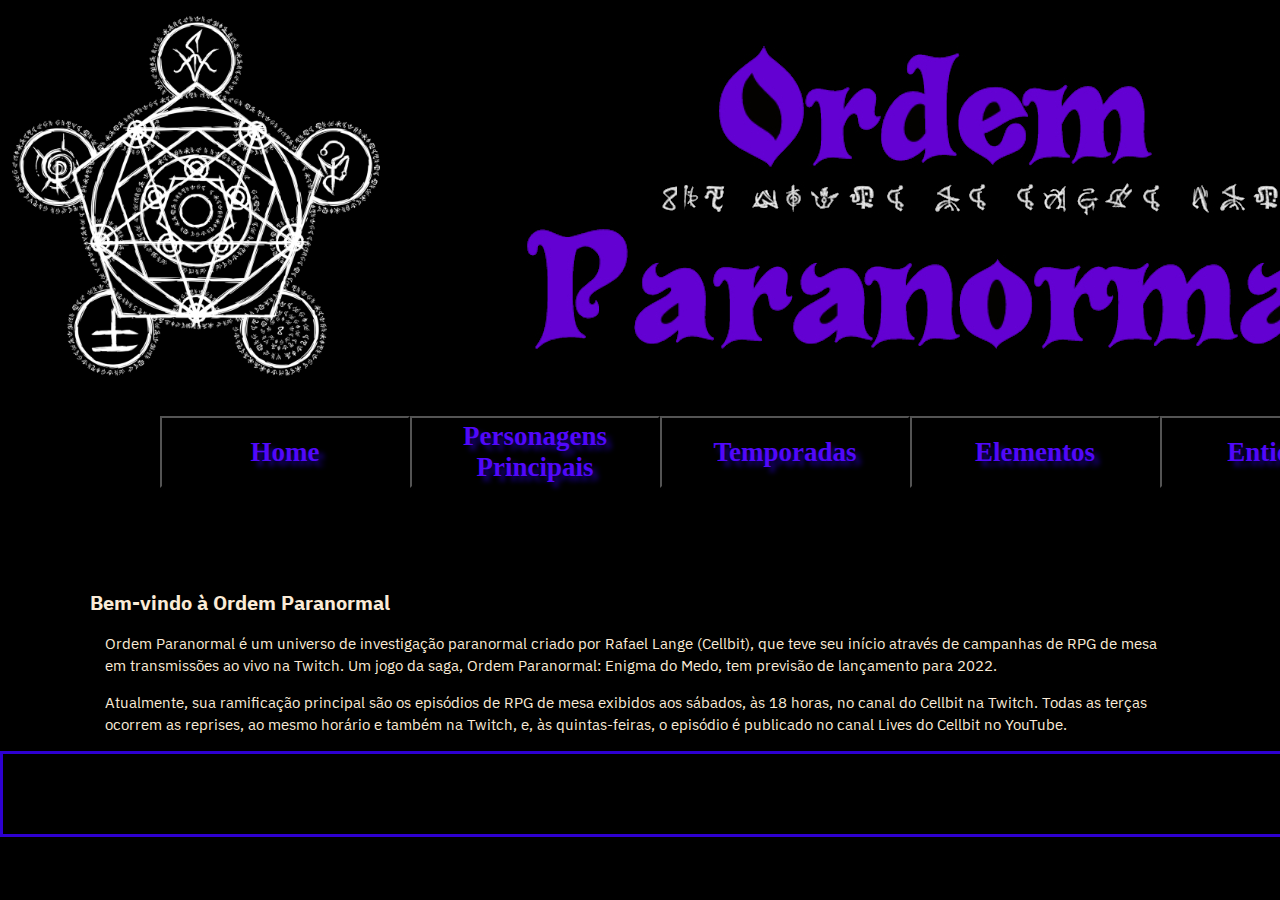
<file: index.html>
<!DOCTYPE html>
<html lang="pt-BR">
    <head>
        <meta charset="UTF-8">
        <meta http-equiv="X-UA-Compatible" content="IE=edge">
        <meta name="viewport" content="width=device-width, initial-scale=1.0">
        <link rel="stylesheet" href="conf.css">
        <title>Document</title>
        <link rel="preconnect" href="https://fonts.googleapis.com">
        <link rel="preconnect" href="https://fonts.gstatic.com" crossorigin>
        <link href="https://fonts.googleapis.com/css2?family=IBM+Plex+Sans+Arabic&family=Poppins:ital,wght@1,200&family=Roboto&family=Rubik+Wet+Paint&display=swap" rel="stylesheet">

    </head>


    <body>
        <header>
            <div class="esquerdo"> 
                <img src="Simbolo.png" alt="">
    
            </div>

            <div class="direito">
             <img src="Novo Projeto.jpg" alt="">

            </div>

        </header>

        
        <nav>
            
            <div class="menu">
                <button><a href="ordem_paranormalRPG.html">Home</a></button>
            </div>
            
            <div class="menu">
                <button><a href="personagens_principais.html"> Personagens Principais</a></button>
      
            </div>

            
            <div class="menu">
                <button><a href="temporadas.html">Temporadas</a></button>
            </div>
            
            <div class="menu">
                <button><a href="elementos.html">Elementos</a></button>
             </div>

            <div class="menu">
                <button><a href="entidades.html">Entidades</a></button>
            </div>



        </nav>
        
        <section id="h0">
            <h1>Bem-vindo à Ordem Paranormal</h1>
            
            <p>
                Ordem Paranormal é um universo de investigação paranormal criado por Rafael Lange (Cellbit), que teve seu início através de campanhas de RPG de mesa em transmissões ao vivo na Twitch. Um jogo da saga, Ordem Paranormal: Enigma do Medo, tem previsão de lançamento para 2022.
            </p>

            <p>
                Atualmente, sua ramificação principal são os episódios de RPG de mesa exibidos aos sábados, às 18 horas, no canal do Cellbit na Twitch. Todas as terças ocorrem as reprises, 
                ao mesmo horário e também na Twitch, e, às quintas-feiras, o episódio é publicado no canal Lives do Cellbit no YouTube.
            </p>

        </section>

    

        </section>


        <footer>
          <p>
            
          </p>  
        </footer>




    </body>
</html>
</file>
<file: conf.css>
*{
    margin:0px auto;
}

body{
    background-color: rgb(0, 0, 0)!important
}


header,footer{
    height: 200px;
    display: flex;
    flex-direction: row;

}

#h0{
    margin-top: 100px;

}

#h0 h1{
  color: antiquewhite;
  font-family: "IBM Plex Sans Arabic";
  font-size: 20px;
  
}

#h0  p{
    color:antiquewhite;
    margin: 15px;
    font-family: "IBM Plex Sans Arabic";
    font-size: 15px;
    
  }

div.esquerdo{
flex:20%;

}

div.direito{
flex:80%;
display: flex;
align-items: center;
}


div.esquerdo,div.direito{
    margin:3px
}


div.menu button a, .menu, div.menu button {
    height: 8vh


}

div.menu button {
font-size: 2vh;
}

nav {
    width: 75%;
    margin-top: 20px;
    margin-bottom: 50px;
    display: flex;
    align-items: center;
}

nav a, nav button{
    font-family:"IBM Plex Sans Arabic', sans-serif";
    text-decoration: none;
    color: rgb(81, 8, 250);
    font-size: 1.5em;
    font-weight: bold;
    text-shadow:rgb(23, 1, 121) 5px 5px 5px;
    transition: all 0.5s;
}

nav button{
    background-color: transparent;

}

nav a:hover, nav button:hover{
    background-color: #210938;
    color: #fff;
    opacity: 1.0;
}





footer,section{ 
    width: 1100px;

}

div.direito h1{
    font-family: 'Roboto', sans-serif;
    font-size:4vw;
    color: #7b08ff;
    text-shadow:rgb(53, 1, 121) 5px 5px 5px;
    

}

div.submenu{
    display:none;
    position: absolute;
    box-shadow: #6b00f7d8;
    z-index: 100;
    background-color:transparent;
    padding-left: 10px;
    

}

button, div.submenu{
    width:250px
}

div.submenu a{
    font-family:"IBM Plex Sans Arabic', sans-serif";
    text-decoration: none;
    color: rgb(81, 8, 250);
    font-size: 1.2em;
    font-weight: bold;
    padding: 4px 10 px;
    
}

div.submenu a:hover {
    color: #fff;
}

div.esquerdo img {
    height: 380px;
}

section.dados{
    display: flex;
    flex-direction: row;
    padding-top: 10px;

}

div.news{
    flex: 1;
    margin: 5px;
    background-color: #3600f7d8;
    text-align: center;
}

div.news img{
  width: 100%;
  height: 250px;
  

}

div.news p{
    color: #f3f1fad8;
    font-weight: bold;
    font-family: 'Poppins', sans-serif;
    font-size: 1.2;
    margin-top: 5px;
}

div.news a{
   text-decoration: none;
   
}

div.news a:hover p{
    text-decoration:underline;
    color: rgb(250, 84, 7);
 }

 footer{
  border: solid #3600f7d8;
  height: 80px;
  width:100%;
  text-align: center;

}

header{
    width: 1500px;
    border: solid transparent;
    height: 100%;
}


@media (max-width:600px){
    body{
        width: 100vw;
        background-color: #000!important;
        overflow-x: hidden;
    }


    #h0{
        margin-top: 55px;
    
    }
    
    
    footer{
        height: 10vh;
        display: flex;
        flex-direction: row;
    
    }

    header{
        height: auto;
        width: 100%;
        border: solid transparent;
        height: 20vh;
        display: flex;
        flex-direction: row;
        margin: 0;
        padding: 0;
    }



    
    div.esquerdo{
    flex:40%;
    max-width: 120px;
    
    }
    
    div.direito{
    flex:60%;
    display: flex;
    align-items: center;
    }
    
    
    div.esquerdo,div.direito{
        margin:0px
    }
    
    nav {
            flex-direction: column;
            width: 100%;
            margin-top: 10px;
            margin-bottom: 10px;
            height: auto;
            display: flex;
            align-items: center;
            /*display: none;*/
        }



    
    .menu {
        float: left;


    }
    
    nav a, nav button{
        
        font-family:"IBM Plex Sans Arabic', sans-serif";
        text-decoration: none;
        color: rgb(81, 8, 250);
        font-size: 3vh;
        font-weight: bold;
        padding: 5px 10px;
        text-shadow:rgb(23, 1, 121) 5px 5px 5px;
        transition: all 0.5s;
        height: auto;
      
    }
    
    nav button{
        background-color: transparent;
    
    }
    
    nav a:hover, nav button:hover{
        background-color: #110d1dd8;
        opacity: 2.0;
    }
    

    nav div.menu button:hover {
        color: #fff;
    }
    
    
    
    footer,section{ 
        width: 100%;
    
    }
    
    div.direito h1{
        font-family: 'Roboto', sans-serif;
        font-size:4vw;
        color: #7b08ff;
        text-shadow:rgb(53, 1, 121) 5px 5px 5px;
        
    
    }

    
    div.submenu a{
        font-family:"IBM Plex Sans Arabic', sans-serif";
        text-decoration: none;
        color: #7b08ff;
        font-size: 1.0em;
        font-weight: bold;
        padding: 4px 10 px;
        
    }
    
    img {
        height: 100%;
        width: auto;
    }
    
    section.dados{
        display: flex;
        flex-direction: row;
        padding-top: 10px;
    
    }
    
    div.news{
        flex: 1;
        margin: 5px;
        background-color: #3600f7d8;
        text-align: center;
    }
    
    
    div.news p{
        color: #f3f1fad8;
        font-weight: bold;
        font-family: 'Poppins', sans-serif;
        font-size: 1.2;
        margin-top: 5px;
    }
    
    div.news a{
       text-decoration: none;
       
    }
    
    div.news a:hover p{
        text-decoration:underline;
        color: rgb(250, 84, 7);
     }
    
     footer{
      border: solid #3600f7d8;
      height: 80px;
      width:100%;
      text-align: center;
    
    }
    
     div.direito img{
        height: 80%;
        width: 40vh;
    }

    div.esquerdo img{
        height: 100%;
        width: auto;
    }
    
        header img{
        height: auto;
        width: 100%;
    }




}    


/*
font-family: "IBM Plex Sans Arabic";
font-family: "Poppins";
font-family: "Roboto";
font-family: "Rubik Wet Paint";
*/
</file>
